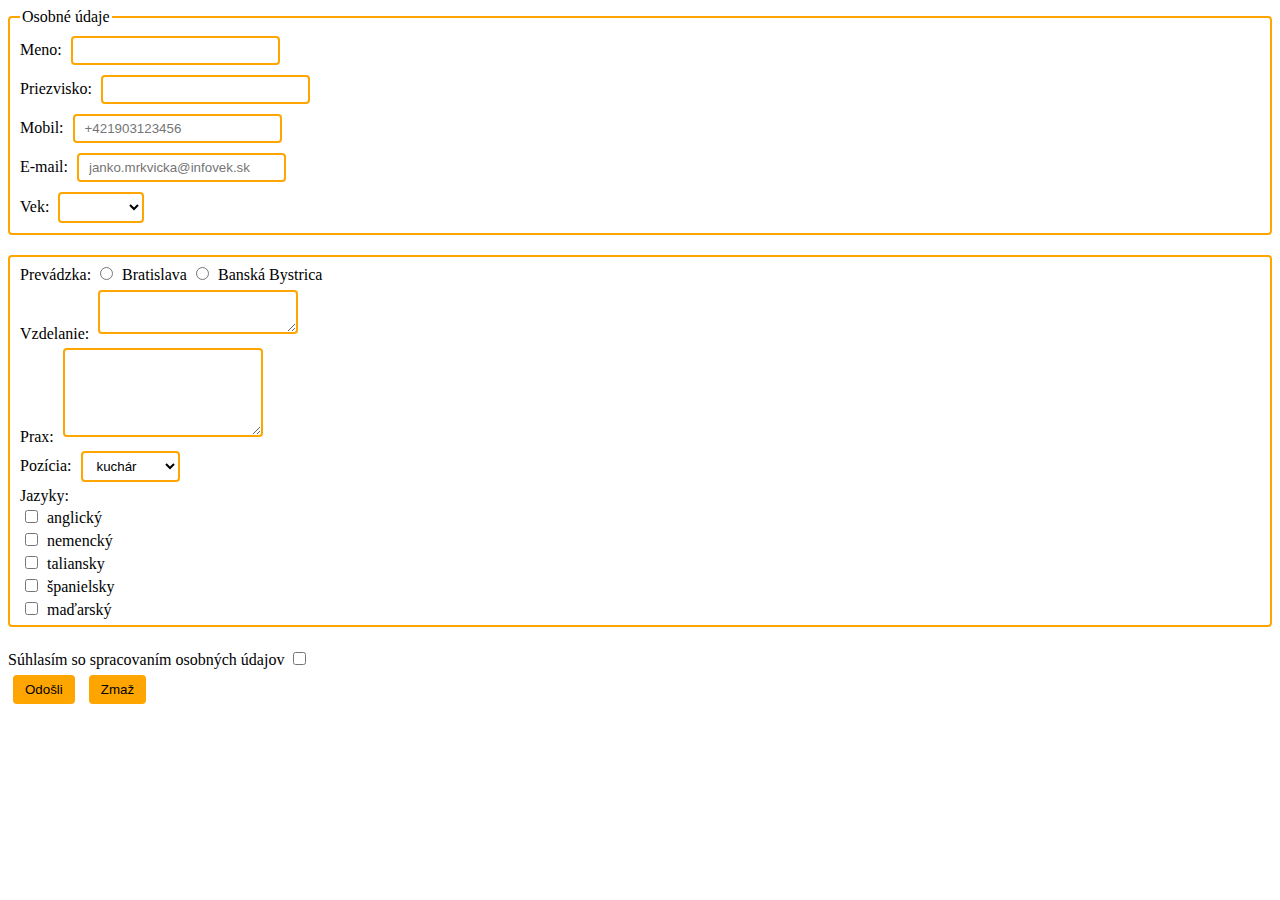
<file: TWS/formular_prihlaska/index.html>
<!DOCTYPE html>
<html lang="sk">

<head>
    <meta charset="UTF-8">
    <meta name="viewport" content="width=device-width, initial-scale=1.0">
    <title>Prihláška</title>

    <link rel="stylesheet" type="text/css" href="main.css">
</head>

<body>
    <form id="form">
        <fieldset>
            <legend>Osobné údaje</legend>
            <label for="firstname">Meno:</label>
            <input type="text" id="firstname" name="firstname" size="21" required><br>
            <label for="lastname">Priezvisko:</label>
            <input type="text" id="lastname" name="lastname" size="21" required><br>
            <label for="phon">Mobil:</label>
            <input type="tel" id="phone" name="phone" size="21" placeholder="+421903123456" required><br>
            <label for="mail">E-mail:</label>
            <input type="email" id="mail" name="mail" size="21" placeholder="janko.mrkvicka@infovek.sk" required><br>
            <label for="age">Vek:</label>
            <select id="age" name="age" required>
                <option disabled selected value=""></option>
                <option value="18-25">0 - 18</option>
                <option value="18-25">18 - 25</option>
                <option value="18-25">25 - 65</option>
                <option value="18-25">65 &lt;</option>
            </select>
        </fieldset>
        <fieldset>
            <div>
                Prevádzka:
                <input type="radio" id="ba" name="shop" value="ba" required>
                <label for="ba">Bratislava</label>
                <input type="radio" id="bb" name="shop" value="bb" required>
                <label for="bb">Banská Bystrica</label>
            </div>
            <label for="edu">Vzdelanie:</label>
            <textarea id="edu" name="edu" required></textarea><br>
            <label for="practice">Prax:</label>
            <textarea id="practice" name="practice" rows="5" required></textarea><br>
            <label for="pos">Pozícia:</label>
            <select id="pos" name="pos" required>
                <option value="k">kuchár</option>
                <option value="p">pekár</option>
                <option value="P">prezident</option>
            </select>
            <div>
                Jazyky:<br>
                <input type="checkbox" id="en" name="lang" value="en">
                <label for="en">anglický</label><br>
                <input type="checkbox" id="de" name="lang" value="de">
                <label for="de">nemencký</label><br>
                <input type="checkbox" id="it" name="lang" value="it">
                <label for="it">taliansky</label><br>
                <input type="checkbox" id="sp" name="lang" value="sp">
                <label for="sp">španielsky</label><br>
                <input type="checkbox" id="hu" name="lang" value="hu">
                <label for="hu">maďarský</label>
            </div>
        </fieldset>
        <label for="gdpr">Súhlasím so spracovaním osobných údajov</label>
        <input type="checkbox" id="yes" name="gdpr" value="yes" required><br>
        <input type="submit" value="Odošli">
        <input type="reset" value="Zmaž">
        <!--<button type="button" onclick="Remove('form')">Z</button>-->
    </form>

    <script>
        function Remove(form_id) {
            document.getElementById(form_id).reset();
            // document.getElementById(form_id).parentNode.sremoveChild(f);
        }
    </script>

</body>

</html>
</file>
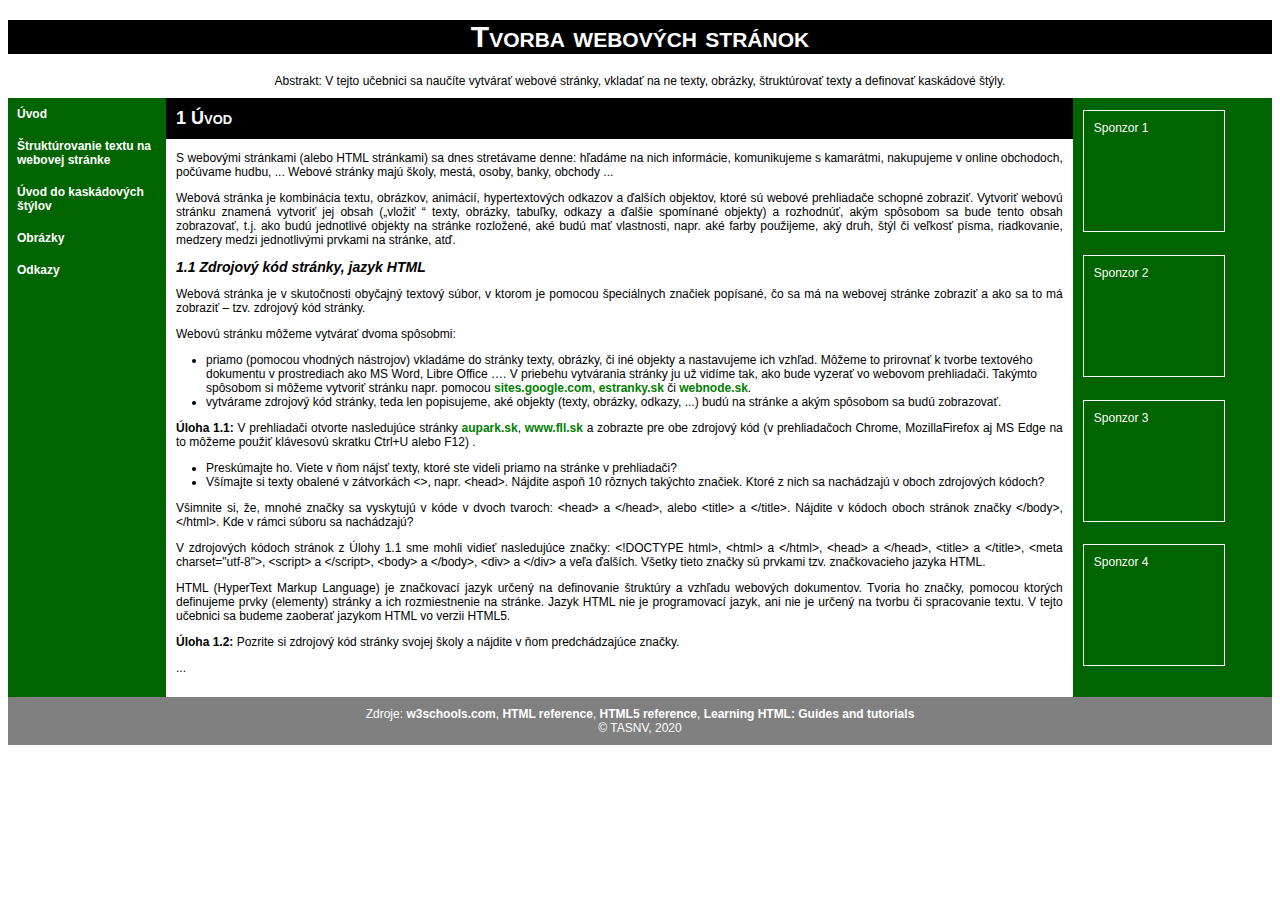
<file: TWS/tomcik_marko/index.html>
<!doctype html>
<html>

<head>
    <meta charset="utf-8">
    <title>Tvorba webových stránok (učebnica)</title>
    <link href="stylyuceb.css" media="screen" rel="stylesheet">
    <link href="stylyuceb-min650.css" media="screen and (min-width: 650px)" rel="stylesheet">
    <link href="stylyuceb-min1000.css" media="screen and (min-width: 1000px)" rel="stylesheet">
    <link href="stylyuceb-print.css" media="print" rel="stylesheet">
</head>

<body>
    <header>
        <h1>Tvorba webových stránok</h1>
        <div>Abstrakt: V tejto učebnici sa naučíte vytvárať webové stránky, vkladať na ne texty, obrázky, štruktúrovať texty a definovať kaskádové štýly.</div>
    </header>

    <div id="flex">
        <nav><a href="kap1.html">Úvod</a> <a href="kap2.html">Štruktúrovanie textu na webovej stránke</a> <a href="kap3.html">Úvod do kaskádových štýlov</a> <a href="kap4.html">Obrázky</a> <a href="kap5.html">Odkazy</a></nav>

        <section id="uvod">
            <h2>1 Úvod</h2>
            <p>S webovými stránkami (alebo HTML stránkami) sa dnes stretávame denne: hľadáme na nich informácie, komunikujeme s kamarátmi, nakupujeme v online obchodoch, počúvame hudbu, ... Webové stránky majú školy, mestá, osoby, banky, obchody ... </p>
            <p>Webová stránka je kombinácia textu, obrázkov, animácií, hypertextových odkazov a ďalších objektov, ktoré sú webové prehliadače schopné zobraziť. Vytvoriť webovú stránku znamená vytvoriť jej obsah („vložiť “ texty, obrázky, tabuľky, odkazy
                a ďalšie spomínané objekty) a rozhodnúť, akým spôsobom sa bude tento obsah zobrazovať, t.j. ako budú jednotlivé objekty na stránke rozložené, aké budú mať vlastnosti, napr. aké farby použijeme, aký druh, štýl či veľkosť písma, riadkovanie,
                medzery medzi jednotlivými prvkami na stránke, atď.</p>
            <h3>1.1 Zdrojový kód stránky, jazyk HTML</h3>
            <p>Webová stránka je v skutočnosti obyčajný textový súbor, v ktorom je pomocou špeciálnych značiek popísané, čo sa má na webovej stránke zobraziť a ako sa to má zobraziť – tzv. zdrojový kód stránky.</p>
            <p>Webovú stránku môžeme vytvárať dvoma spôsobmi:</p>
            <ul>
                <li>priamo (pomocou vhodných nástrojov) vkladáme do stránky texty, obrázky, či iné objekty a nastavujeme ich vzhľad. Môžeme to prirovnať k tvorbe textového dokumentu v prostrediach ako MS Word, Libre Office …. V priebehu vytvárania stránky
                    ju už vidíme tak, ako bude vyzerať vo webovom prehliadači. Takýmto spôsobom si môžeme vytvoriť stránku napr. pomocou <a href="https://sites.google.com">sites.google.com</a>, <a href="https://www.estranky.sk/">estranky.sk</a> či
                    <a href="https://www.webnode.sk/">webnode.sk</a>. </li>
                <li>vytvárame zdrojový kód stránky, teda len popisujeme, aké objekty (texty, obrázky, odkazy, ...) budú na stránke a akým spôsobom sa budú zobrazovať.</li>
            </ul>
            <p><strong>Úloha 1.1:</strong> V prehliadači otvorte nasledujúce stránky <a href="http://www.aupark.sk/">aupark.sk</a>, <a href="https://www.fll.sk/">www.fll.sk</a> a zobrazte pre obe zdrojový kód (v prehliadačoch Chrome, MozillaFirefox aj MS
                Edge na to môžeme použiť klávesovú skratku Ctrl+U alebo F12) . </p>
            <ul>
                <li>Preskúmajte ho. Viete v ňom nájsť texty, ktoré ste videli priamo na stránke v prehliadači?</li>
                <li>Všímajte si texty obalené v zátvorkách &lt;&gt;, napr. &lt;head&gt;. Nájdite aspoň 10 rôznych takýchto značiek. Ktoré z nich sa nachádzajú v oboch zdrojových kódoch?</li>
            </ul>
            <p>Všimnite si, že, mnohé značky sa vyskytujú v kóde v dvoch tvaroch: &lt;head&gt; a &lt;/head&gt;, alebo &lt;title&gt; a &lt;/title&gt;. Nájdite v kódoch oboch stránok značky &lt;/body&gt;, &lt;/html&gt;. Kde v rámci súboru sa nachádzajú?</p>
            <p>V zdrojových kódoch stránok z Úlohy 1.1 sme mohli vidieť nasledujúce značky: &lt;!DOCTYPE html&gt;, &lt;html&gt; a &lt;/html&gt;, &lt;head&gt; a &lt;/head&gt;, &lt;title&gt; a &lt;/title&gt;, &lt;meta charset="utf-8"&gt;, &lt;script&gt; a
                &lt;/script&gt;, &lt;body&gt; a &lt;/body&gt;, &lt;div&gt; a &lt;/div&gt; a veľa ďalších. Všetky tieto značky sú prvkami tzv. značkovacieho jazyka HTML.</p>
            <p>HTML (HyperText Markup Language) je značkovací jazyk určený na definovanie štruktúry a vzhľadu webových dokumentov. Tvoria ho značky, pomocou ktorých definujeme prvky (elementy) stránky a ich rozmiestnenie na stránke. Jazyk HTML nie je programovací
                jazyk, ani nie je určený na tvorbu či spracovanie textu. V tejto učebnici sa budeme zaoberať jazykom HTML vo verzii HTML5.</p>
            <p><strong>Úloha 1.2:</strong> Pozrite si zdrojový kód stránky svojej školy a nájdite v ňom predchádzajúce značky.</p>
            <p>...</p>
        </section>

        <aside>
            <div>Sponzor 1</div>
            <div>Sponzor 2</div>
            <div>Sponzor 3</div>
            <div>Sponzor 4</div>
        </aside>
    </div>

    <footer>
        <div>Zdroje: <a href="w3schools.com">w3schools.com</a>, <a href="https://htmlreference.io/">HTML reference</a>, <a href="https://dev.w3.org/html5/html-author/">HTML5 reference</a>, <a href="https://developer.mozilla.org/en-US/docs/Learn/HTML">Learning HTML: Guides and tutorials</a></div>
        <div>&copy; TASNV, 2020</div>
    </footer>
</body>

</html>
</file>
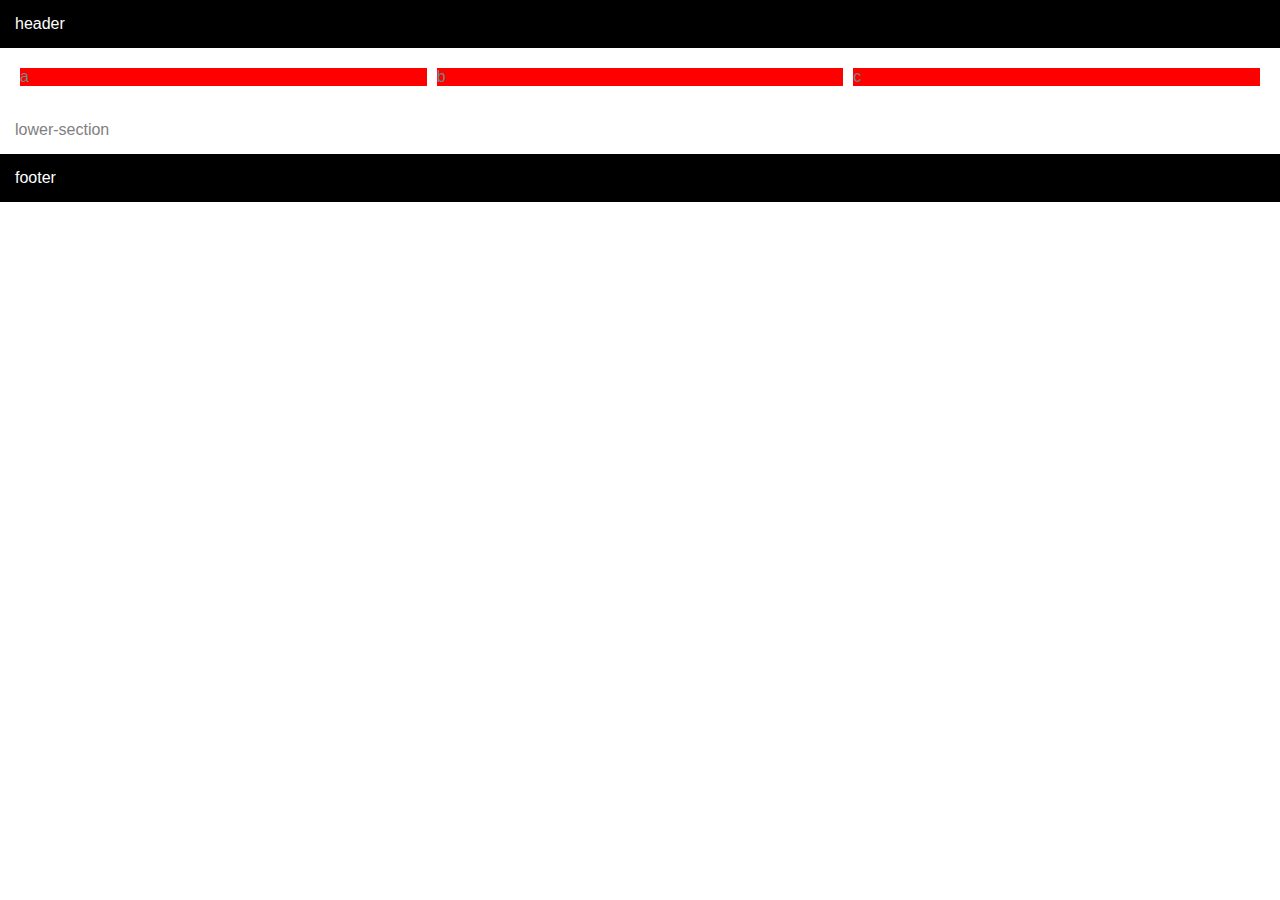
<file: strojopis.tk/help/pok.html>
<!DOCTYPE html>
<html lang="en">

<head>
    <meta charset="UTF-8">
    <meta name="viewport" content="width=device-width, initial-scale=1.0">
    <title>Pok</title>

    <style>
        body {
            margin: 0;
            padding: 0;
            color: white;
            font-family: -apple-system, BlinkMacSystemFont, 'Segoe UI', Roboto, Oxygen, Ubuntu, Cantarell, 'Open Sans', 'Helvetica Neue', sans-serif;
        }
        
        header {
            background: black;
            padding: 15px;
        }
        
        section {
            background-color: white;
            color: grey;
            padding: 15px;
            display: flex;
            flex-direction: row;
        }
        
        footer {
            background: black;
            padding: 15px;
        }
        
        div {
            background: red;
            margin: 5px;
            flex: 1;
        }
    </style>
</head>

<body>
    <header>header</header>
    <section>
        <div>a</div>
        <div>b</div>
        <div>c</div>
    </section>
    <section>lower-section</section>
    <footer>footer</footer>
</body>

</html>
</file>
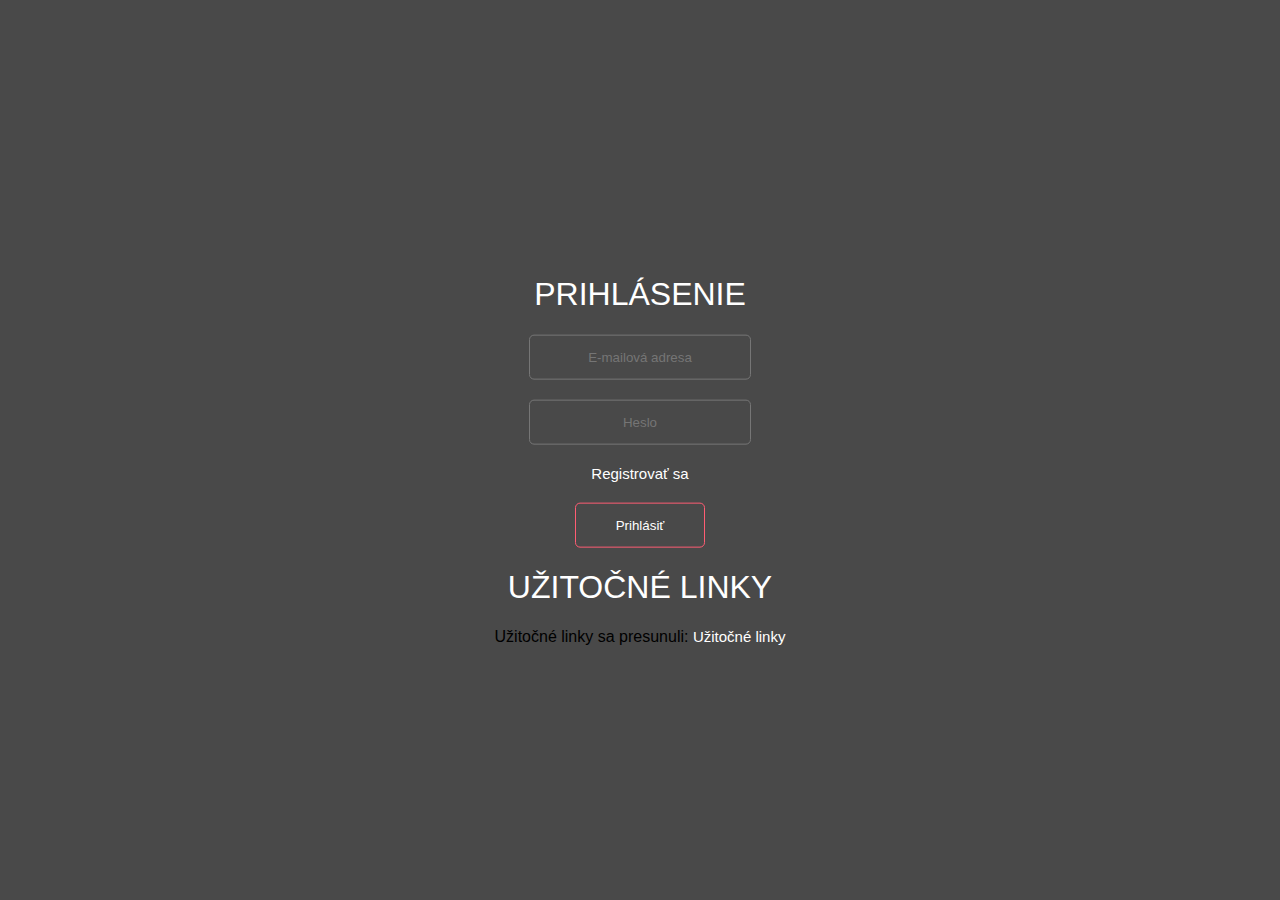
<file: strojopis.tk/help/signin.html>
<!DOCTYPE html>
<html lang="sk">

<head>
    <meta http-equiv="Content-Type" content="text/html; charset=UTF-8">

    <meta name="viewport" content="width=device-width, initial-scale=1.0">
    <meta http-equiv="X-UA-Compatible" content="ie=edge">

    <title>ADK | Prihlásenie</title>

    <style>
        body {
            background: #494949;
            font-family: -apple-system, BlinkMacSystemFont, 'Segoe UI', Roboto, Oxygen, Ubuntu, Cantarell, 'Open Sans', 'Helvetica Neue', sans-serif;
        }
        
        form {
            width: 300px;
            padding: 40px;
            position: absolute;
            top: 50%;
            left: 50%;
            transform: translate(-50%, -50%);
            text-align: center;
        }
        
        form h1 {
            color: white;
            text-transform: uppercase;
            font-weight: 100;
            font-size: 2rem;
        }
        
        form input[type="email"],
        form input[type="password"] {
            border: 0;
            background: none;
            display: block;
            margin: 20px auto;
            text-align: center;
            border-width: 1px;
            border-style: solid;
            border-color: rgb(118, 118, 118);
            padding: 14px 10px;
            width: 200px;
            outline: none;
            color: white;
            border-radius: 5px;
            transition: 0.25s;
        }
        
        form input[type="email"]:focus,
        form input[type="password"]:focus {
            width: 280px;
        }
        
        form input[type="submit"] {
            border: 0;
            background: none;
            display: block;
            margin: 20px auto;
            text-align: center;
            border-width: 1px;
            border-style: solid;
            border-color: #FF5D73;
            padding: 14px 40px;
            outline: none;
            color: white;
            border-radius: 5px;
            transition: 0.25s;
            cursor: pointer;
        }
        
        a {
            font-weight: 100;
            font-size: 1rem;
            text-decoration: none;
        }
        
        a:hover {
            text-decoration: underline;
        }
        
        form input.error {
            border-color: #cc2e2e;
        }
        
        div.error {
            color: #cc2e2e;
            font-size: 13.3333333px;
        }
        
        a.error {
            color: #cc2e2e;
            font-size: 13.3333333px;
        }
        
        form input[type="submit"]:hover {
            background: #FF5D73;
        }
        
        ul {
            list-style-type: none;
            padding: 0;
        }
        
        a {
            color: white;
            font-size: 15px;
        }
    </style>
</head>

<body>
    <form action="http://strojopis.tk/postdata.php?from=%2Fsignin.php&amp;to=%2F&amp;else=%2Fsignin.php%3Ferror%3D" method="POST">
        <h1>Prihlásenie</h1>
        <input type="hidden" name="id" value="" required>
        <input type="email" name="email" id="email" placeholder="E-mailová adresa" required>
        <input type="password" name="password" id="password" placeholder="Heslo" required>
        <a href="signup.html">Registrovať sa</a>
        <input type="submit" value="Prihlásiť">
        <h1>Užitočné linky</h1>
        Užitočné linky sa presunuli: <a href="linky.html">Užitočné linky</a>
    </form>
</body>

</html>
</file>
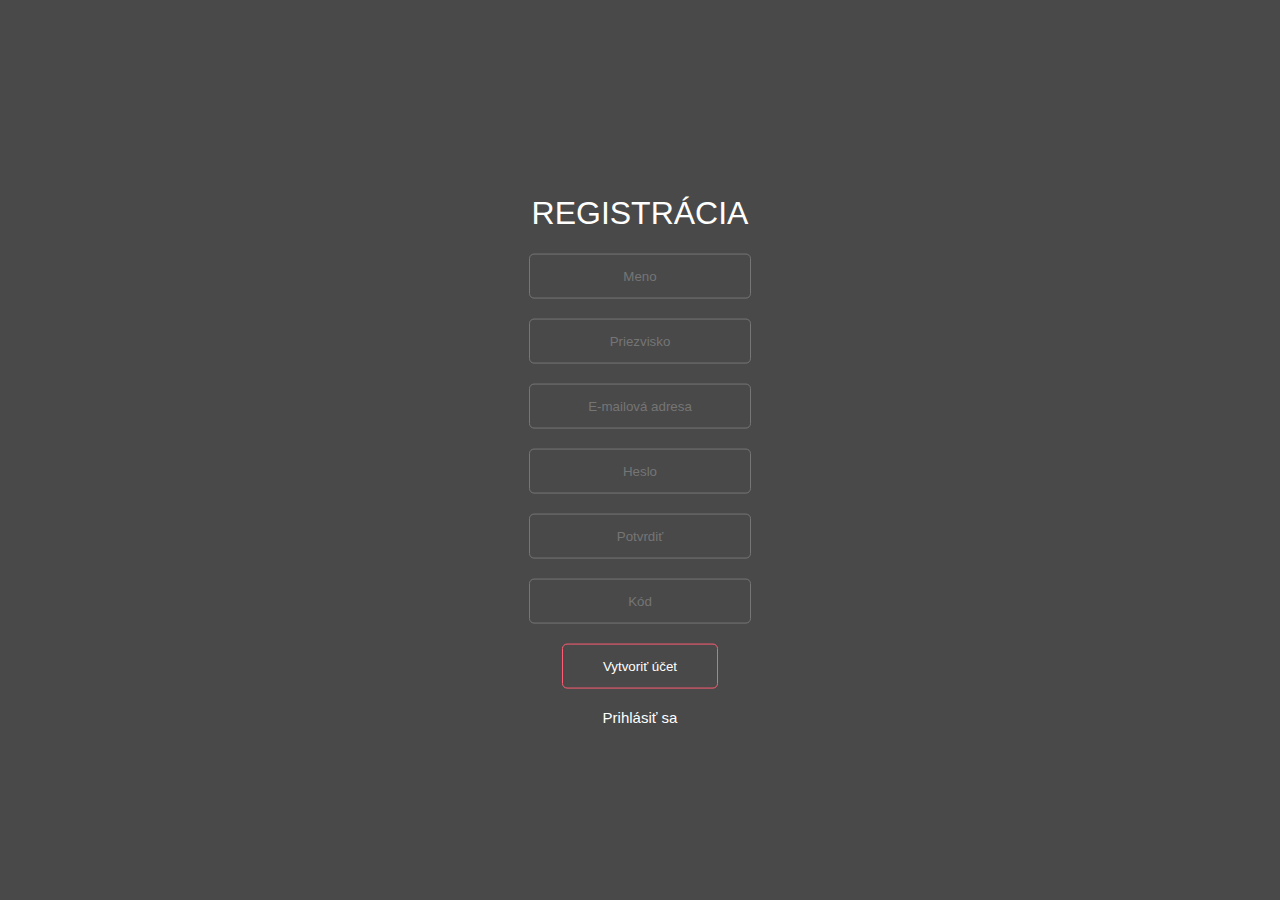
<file: strojopis.tk/help/signup.html>
<!DOCTYPE html>
<html lang="sk">

<head>
    <meta http-equiv="Content-Type" content="text/html; charset=UTF-8">

    <meta name="viewport" content="width=device-width, initial-scale=1.0">
    <meta http-equiv="X-UA-Compatible" content="ie=edge">

    <title>ADK | Registrácia</title>

    <style>
        body {
            background: #494949;
            font-family: -apple-system, BlinkMacSystemFont, 'Segoe UI', Roboto, Oxygen, Ubuntu, Cantarell, 'Open Sans', 'Helvetica Neue', sans-serif;
        }
        /*
        form {
            position: absolute;
            top: 50%;
            left: 50%;
            transform: translate(-50%, -50%);
            text-align: center;
        }
        
        h1 {
            margin: 0;
            text-transform: uppercase;
        }
        
        form>a {
            display: block;
        }
        
        input {
            display: block;
            text-align: center;
            background-color: white;
            border-width: 1px;
            border-style: solid;
            border-color: rgb(118, 118, 118);
            padding: 5px;
            margin: 10px 0 10px 0;
            border-radius: 5px;
        }*/
        
        form {
            width: 300px;
            padding: 40px;
            position: absolute;
            top: 50%;
            left: 50%;
            transform: translate(-50%, -50%);
            text-align: center;
        }
        
        form h1 {
            color: white;
            text-transform: uppercase;
            font-weight: 100;
            font-size: 2rem;
        }
        
        form input[type="text"],
        form input[type="email"],
        form input[type="password"] {
            border: 0;
            background: none;
            display: block;
            margin: 20px auto;
            text-align: center;
            border-width: 1px;
            border-style: solid;
            border-color: rgb(118, 118, 118);
            padding: 14px 10px;
            width: 200px;
            outline: none;
            color: white;
            border-radius: 5px;
            transition: 0.25s;
        }
        
        form input[type="text"]:focus,
        form input[type="email"]:focus,
        form input[type="password"]:focus {
            width: 280px;
        }
        
        form input[type="submit"] {
            border: 0;
            background: none;
            display: block;
            margin: 20px auto;
            text-align: center;
            border-width: 1px;
            border-style: solid;
            border-color: #FF5D73;
            padding: 14px 40px;
            outline: none;
            color: white;
            border-radius: 5px;
            transition: 0.25s;
            cursor: pointer;
        }
        
        a {
            font-weight: 100;
            font-size: 1rem;
            text-decoration: none;
        }
        
        a:hover {
            text-decoration: underline;
        }
        
        form input.error {
            border-color: #cc2e2e;
        }
        
        div.error {
            color: #cc2e2e;
            font-size: 13.3333333px;
        }
        
        a.error {
            color: #cc2e2e;
            font-size: 13.3333333px;
        }
        
        form input[type="submit"]:hover {
            background: #FF5D73;
        }
        
        ul {
            list-style-type: none;
            padding: 0;
        }
        
        a {
            color: white;
            font-size: 15px;
        }
        
        #linky {
            display: none;
        }
    </style>
</head>

<body>
    <form action="http://strojopis.tk/postdata.php?from=%2Fsignup.php&amp;to=%2F&amp;else=%2Fsignup.php%3Ferror%3D" method="POST">
        <h1>Registrácia</h1>
        <input type="hidden" name="id" value="" required>
        <input type="text" name="firstname" id="firstname" placeholder="Meno" required>
        <input type="text" name="surname" id="surname" placeholder="Priezvisko" required>
        <input type="email" name="email" id="email" placeholder="E-mailová adresa" required>
        <input type="password" name="passwd" id="passwd" placeholder="Heslo" pattern="(?=.*\d)(?=.*[a-z])(?=.*[A-Z]).{8,}" title="Musí obsahovať aspoň jedno číslo, jedno malé a jedno veľké písmeno a musí byť dlhé minimálne 8 znakov" required>
        <input type="password" name="confirmpasswd" id="confirmpasswd" placeholder="Potvrdiť" required>
        <input type="password" name="code" id="code" placeholder="Kód" maxlength="6" required>
        <input type="submit" value="Vytvoriť účet">
        <a href="signin.html">Prihlásiť sa</a>
    </form>
</body>

</html>
</file>
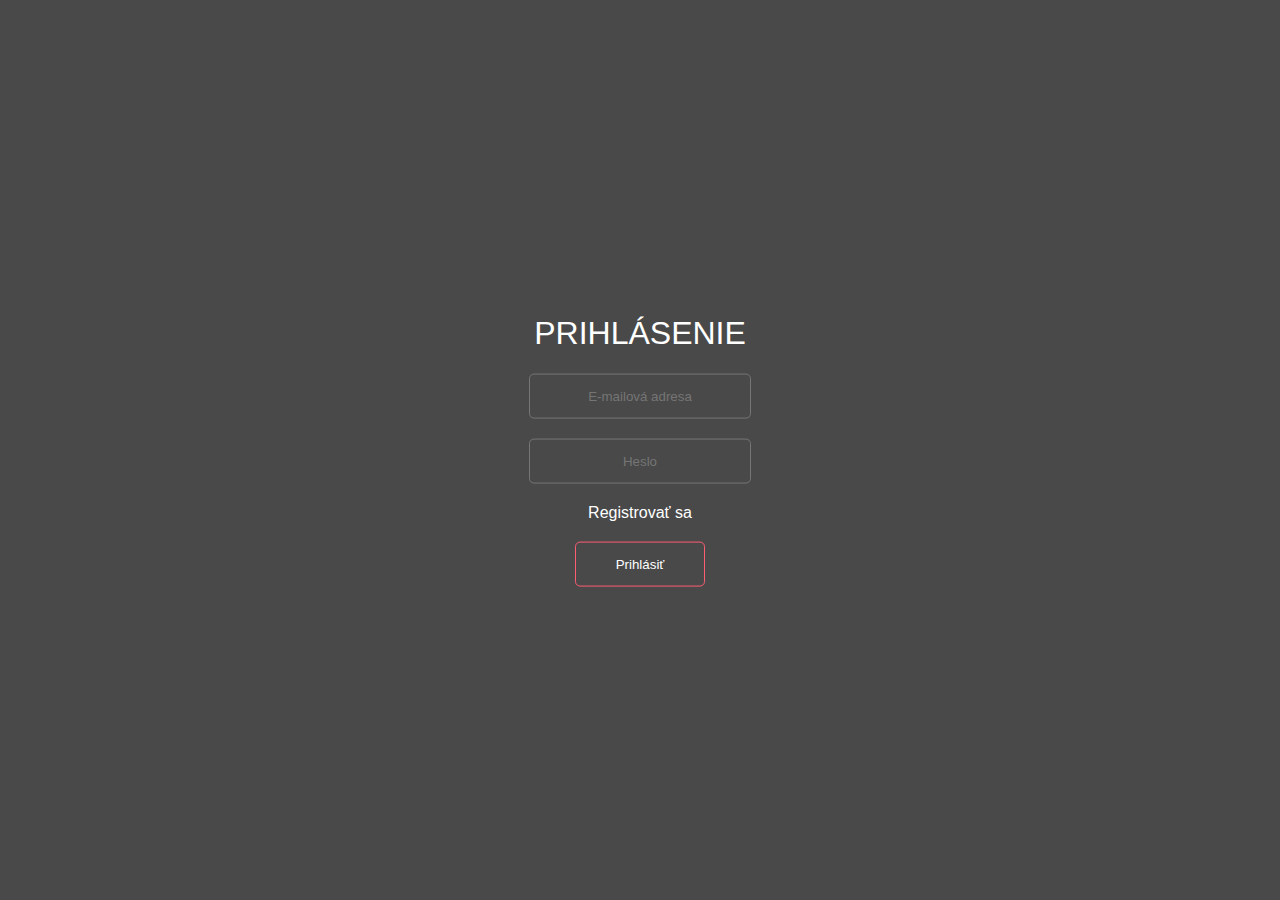
<file: strojopis.tk/index/signin.html>
<!DOCTYPE html>
<html lang="sk">

<head>
    <meta http-equiv="Content-Type" content="text/html; charset=UTF-8">

    <meta name="viewport" content="width=device-width, initial-scale=1.0">
    <meta http-equiv="X-UA-Compatible" content="ie=edge">

    <title>ADK | Prihlásenie</title>

    <style>
        body {
            background: #494949;
            font-family: -apple-system, BlinkMacSystemFont, 'Segoe UI', Roboto, Oxygen, Ubuntu, Cantarell, 'Open Sans', 'Helvetica Neue', sans-serif;
        }
        /*
        form {
            position: absolute;
            top: 50%;
            left: 50%;
            transform: translate(-50%, -50%);
            text-align: center;
        }
        
        h1 {
            margin: 0;
            text-transform: uppercase;
        }
        
        form>a {
            display: block;
        }
        
        input {
            display: block;
            text-align: center;
            background-color: white;
            border-width: 1px;
            border-style: solid;
            border-color: rgb(118, 118, 118);
            padding: 5px;
            margin: 10px 0 10px 0;
            border-radius: 5px;
        }*/
        
        form {
            width: 300px;
            padding: 40px;
            position: absolute;
            top: 50%;
            left: 50%;
            transform: translate(-50%, -50%);
            text-align: center;
        }
        
        form h1 {
            color: white;
            text-transform: uppercase;
            font-weight: 100;
            font-size: 2rem;
        }
        
        form input[type="text"],
        form input[type="password"] {
            border: 0;
            background: none;
            display: block;
            margin: 20px auto;
            text-align: center;
            border-width: 1px;
            border-style: solid;
            border-color: rgb(118, 118, 118);
            padding: 14px 10px;
            width: 200px;
            outline: none;
            color: white;
            border-radius: 5px;
            transition: 0.25s;
        }
        
        form input[type="text"]:focus,
        form input[type="password"]:focus {
            width: 280px;
        }
        
        form input[type="submit"] {
            border: 0;
            background: none;
            display: block;
            margin: 20px auto;
            text-align: center;
            border-width: 1px;
            border-style: solid;
            border-color: #FF5D73;
            padding: 14px 40px;
            outline: none;
            color: white;
            border-radius: 5px;
            transition: 0.25s;
            cursor: pointer;
        }
        
        #signup {
            font-weight: 100;
            font-size: 1rem;
            text-decoration: none;
        }
        
        #signup:hover {
            text-decoration: underline;
        }
        
        form input.error {
            border-color: #cc2e2e;
        }
        
        div.error {
            color: #cc2e2e;
            font-size: 13.3333333px;
        }
        
        a.error {
            color: #cc2e2e;
            font-size: 13.3333333px;
        }
        
        form input[type="submit"]:hover {
            background: #FF5D73;
        }
        
        ul {
            list-style-type: none;
            padding: 0;
        }
        
        a {
            color: white;
            font-size: 15px;
        }
        
        #linky {
            display: none;
        }
    </style>
</head>

<body>
    <form action="http://strojopis.tk/postdata.php?from=%2Fsignin.php&amp;to=%2F&amp;else=%2Fsignin.php%3Ferror%3D" method="POST">
        <h1>Prihlásenie</h1>
        <input type="hidden" name="id" value="">
        <input type="text" name="email" id="email" placeholder="E-mailová adresa">
        <input type="password" name="password" id="password" placeholder="Heslo">
        <a id="signup" href="signup.html">Registrovať sa</a>
        <input type="submit" value="Prihlásiť">
        <div id="linky">
            <h2>Užitočné linky</h2>
            <ul>
                <li><a href="https://forms.gle/4Fis4XzpiJXNiqP19">Formulár na odovzdanie</a></li>
                <li><a href="https://typingclub.com/strojopis">typingclub.com</a></li>
                <li><a href="https://zty.pe/">zty.pe</a></li>
            </ul>
        </div>
    </form>
</body>

</html>
</file>
<file: TWS/formular_prihlaska/main.css>
fieldset,
input,
select,
button,
textarea {
    padding: 5px 10px;
    margin: 5px;
    border: 2px solid orange;
    border-radius: 4px;
    background-color: white;
}

fieldset {
    margin: 0 0 20px 0;
}

input[type=submit],
input[type=reset],
button {
    background-color: orange;
}
</file>
<file: TWS/tomcik_marko/stylyuceb.css>
body {
    font-family: Arial;
    font-size: 12px;
}

h1 {
    font-size: 2.5em;
}

h1,
h2 {
    font-variant: small-caps;
    background-color: black;
    color: white;
}

h3,
h4 {
    font-style: italic;
}

a {
    text-decoration: none;
    color: green;
    font-weight: bold;
}

a:hover {
    text-decoration: underline;
    color: darkgreen;
}

p {
    text-align: justify;
    margin-left: 10px;
    margin-right: 10px;
}

header {
    text-align: center;
    padding-bottom: 10px;
}

nav {
    background-color: darkgreen;
    color: white;
}

nav a {
    color: white;
    font-weight: bold;
    padding: 9px;
    display: block;
}

nav a:hover {
    background-color: white;
    color: darkgreen;
    text-decoration: none;
}

section {
    margin: 0px;
    padding: 0px 0px 10px 0px;
}

section h2 {
    margin: 0px 0px;
    padding: 10px;
}

section h3 {
    margin: 10px;
}

aside {
    background-color: darkgreen;
    display: flex;
    flex-wrap: wrap;
    padding: 10px;
}

aside div {
    border: 1px solid white;
    color: white;
    margin: 2px;
    padding: 10px;
    width: 120px;
    height: 100px;
    display: inline-block;
}

footer {
    background-color: gray;
    text-align: center;
    margin: 0px;
    padding: 10px;
    color: white;
}

footer a {
    color: white;
}

footer a:hover {
    color: white;
}
</file>
<file: TWS/tomcik_marko/stylyuceb-min650.css>
body {
    font-family: Arial;
    font-size: 12px;
}

h1 {
    font-size: 2.5em;
}

h1,
h2 {
    font-variant: small-caps;
    background-color: black;
    color: white;
}

h3,
h4 {
    font-style: italic;
}

a {
    text-decoration: none;
    color: green;
    font-weight: bold;
}

a:hover {
    text-decoration: underline;
    color: darkgreen;
}

p {
    text-align: justify;
    margin-left: 10px;
    margin-right: 10px;
}

header {
    text-align: center;
    padding-bottom: 10px;
}

nav {
    background-color: darkgreen;
    color: white;
}

nav a {
    color: white;
    font-weight: bold;
    padding: 9px;
    display: inline-block;
}

nav a:hover {
    background-color: white;
    color: darkgreen;
    text-decoration: none;
}

section {
    margin: 0px;
    padding: 0px 0px 10px 0px;
}

section h2 {
    margin: 0px 0px;
    padding: 10px;
}

section h3 {
    margin: 10px;
}

aside {
    background-color: darkgreen;
    display: flex;
    padding: 10px;
}

aside div {
    border: 1px solid white;
    color: white;
    margin: 2px;
    padding: 10px;
    width: 120px;
    height: 100px;
    display: inline-block;
}

footer {
    background-color: gray;
    text-align: center;
    margin: 0px;
    padding: 10px;
    color: white;
}

footer a {
    color: white;
}

footer a:hover {
    color: white;
}
</file>
<file: TWS/tomcik_marko/stylyuceb-min1000.css>
body {
    font-family: Arial;
    font-size: 12px;
}

h1 {
    font-size: 2.5em;
}

h1,
h2 {
    font-variant: small-caps;
    background-color: black;
    color: white;
}

h3,
h4 {
    font-style: italic;
}

a {
    text-decoration: none;
    color: green;
    font-weight: bold;
}

a:hover {
    text-decoration: underline;
    color: darkgreen;
}

p {
    text-align: justify;
    margin-left: 10px;
    margin-right: 10px;
}

header {
    text-align: center;
    padding-bottom: 10px;
}

nav {
    background-color: darkgreen;
    color: white;
}

nav a {
    color: white;
    font-weight: bold;
    padding: 9px;
    display: block;
}

nav a:hover {
    background-color: white;
    color: darkgreen;
    text-decoration: none;
}

section {
    margin: 0px;
    padding: 0px 0px 10px 0px;
}

section h2 {
    margin: 0px 0px;
    padding: 10px;
}

section h3 {
    margin: 10px;
}

aside {
    background-color: darkgreen;
    padding: 10px;
}

aside div {
    border: 1px solid white;
    color: white;
    margin: 2px 0px;
    padding: 10px;
    width: 120px;
    height: 100px;
    display: inline-block;
}

footer {
    background-color: gray;
    text-align: center;
    margin: 0px;
    padding: 10px;
    color: white;
}

footer a {
    color: white;
}

footer a:hover {
    color: white;
}


/* trojstlpcovy vzhlad */

nav a {
    width: 140px;
}

#flex {
    display: flex;
}

aside div,
nav a {
    display: block;
}
</file>
<file: TWS/tomcik_marko/stylyuceb-print.css>
nav {
    display: none;
}

aside {
    display: none;
}

a {
    color: grey;
}
</file>
